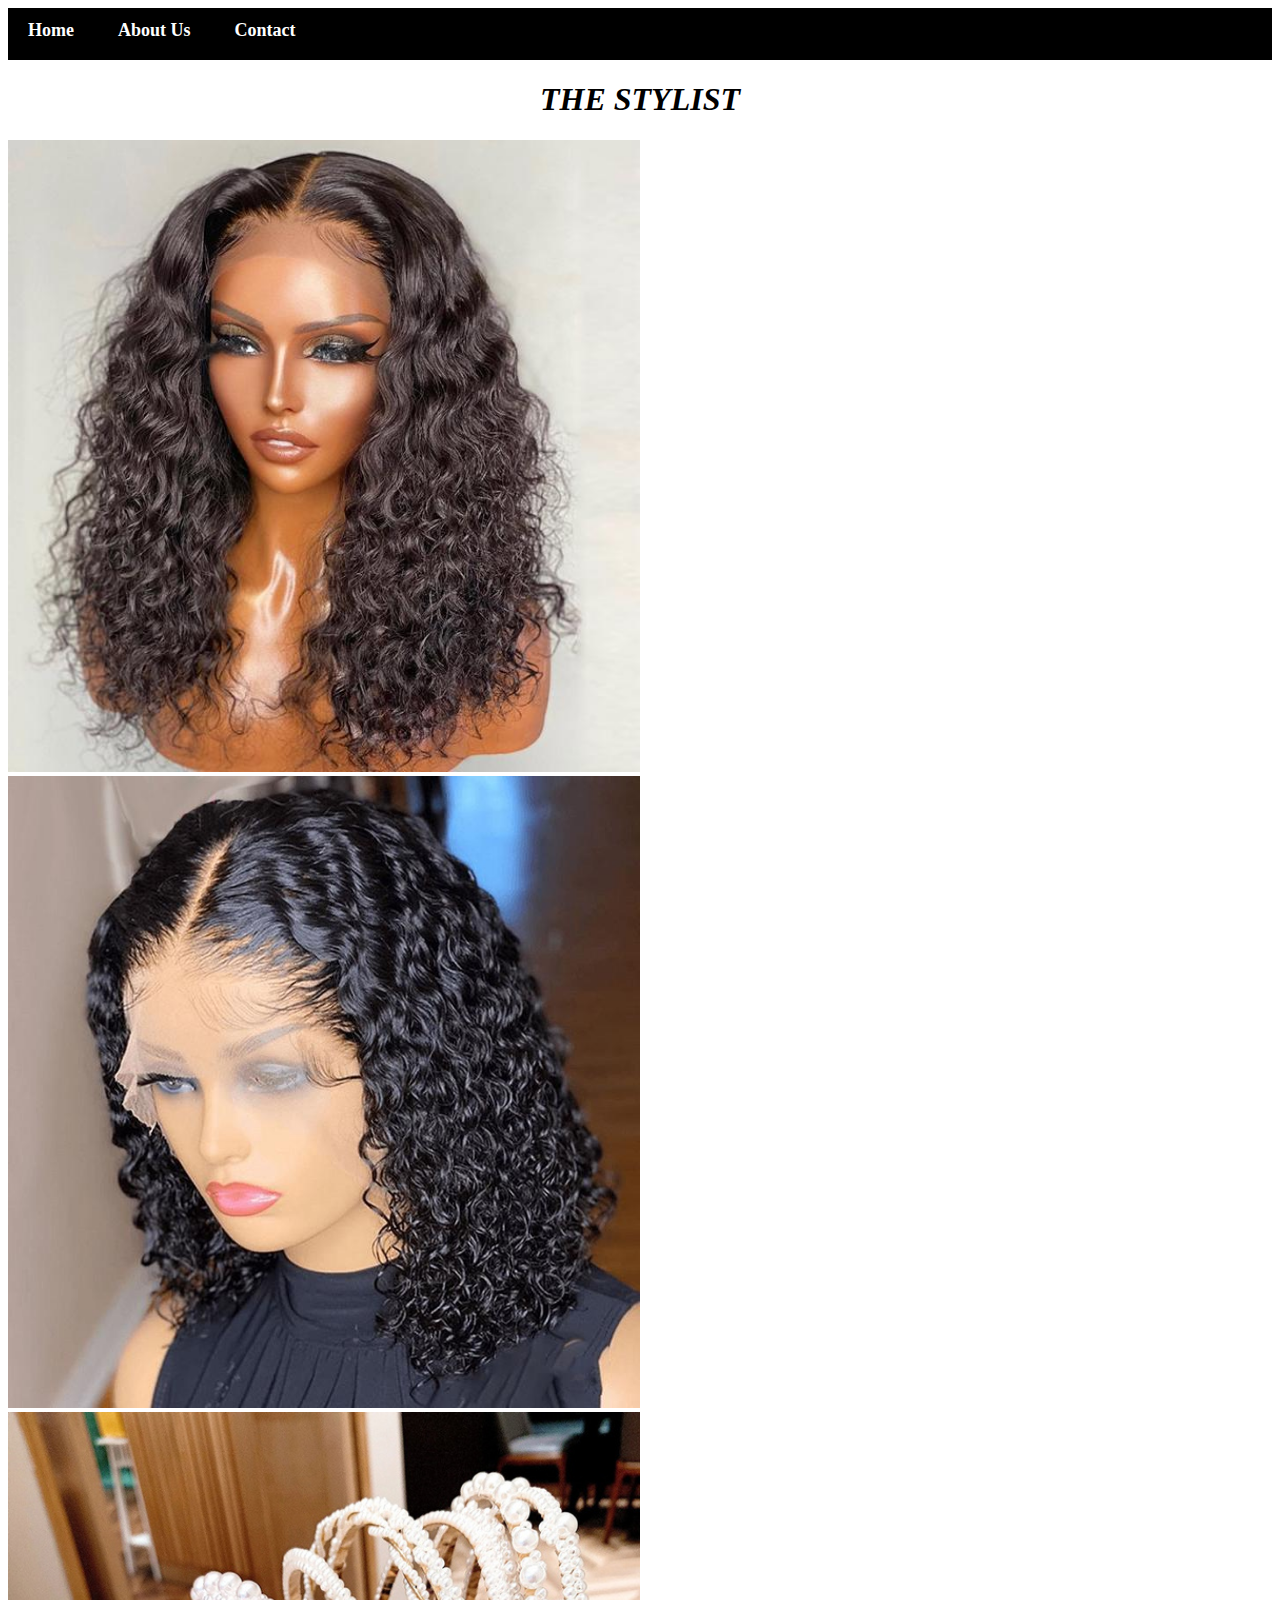
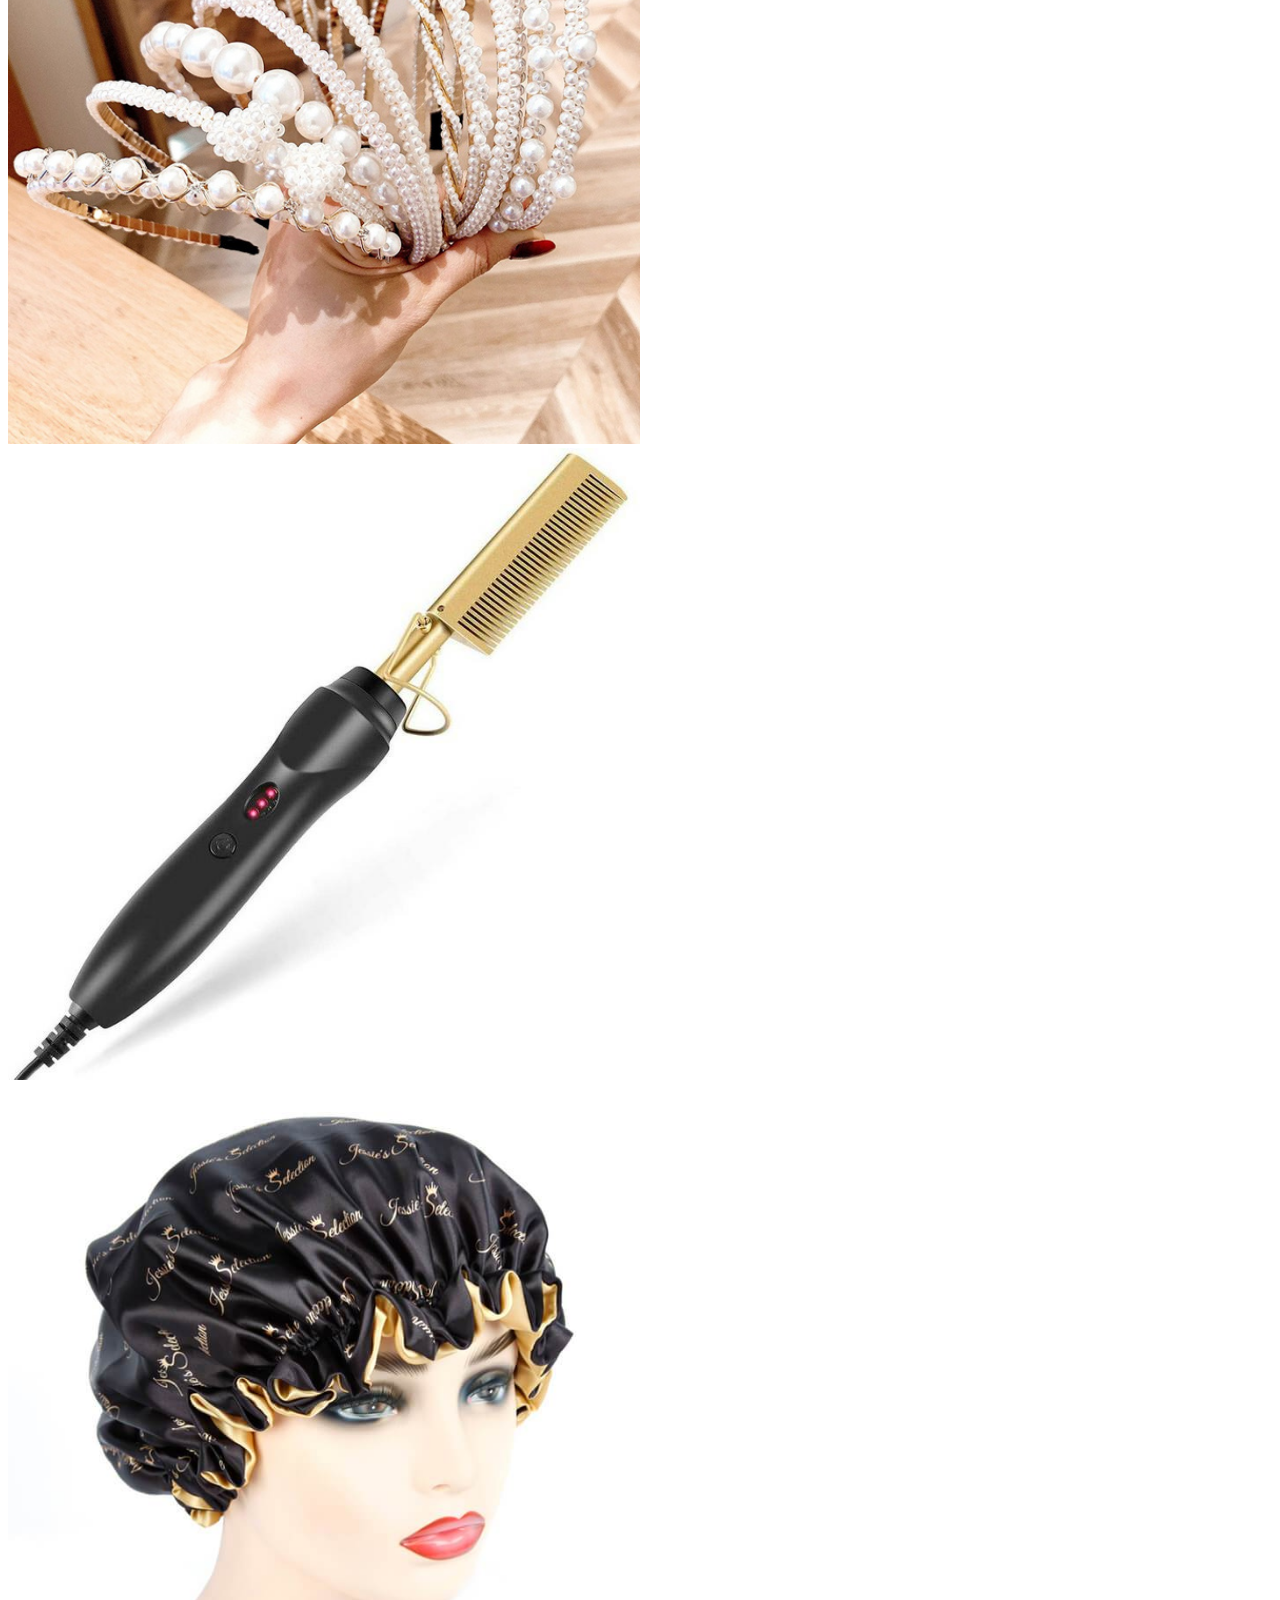
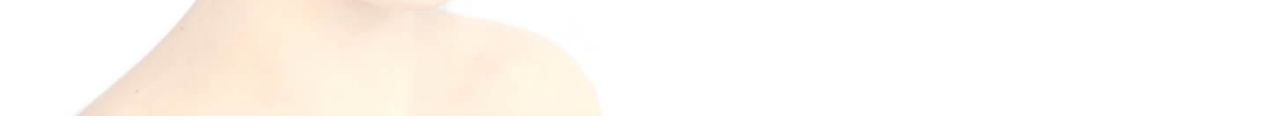
<file: index.html>
<!DOCTYPE html>
<html>
      <head>
            <link rel="stylesheet" href="style.css">
      </head>
      <body>
        <div id="menu">
            <a href="index.html">Home</a>
            <a href="about.html">About Us</a>
            <a href="contact.html">Contact</a>
       </div>
       <h1>THE STYLIST</h1>
           <div class="gallery">
               <a href="wiglong_1.html"> <img src="images/long hair.jpg"/></a>
               <a href="wigshort_2.html"> <img src="images/shortbob 1.jpg"/></a>
               <a href="hairband_3.html"> <img src="images/hairbands.jpg"/></a>
               <a href="electric_4.html"> <img src="images/electric 1.jpg"/></a>
               <a href="bonnet_5.html"> <img src="images/bonnet.jpg"/></a>
           </div>
      </body>
</html>
</file>
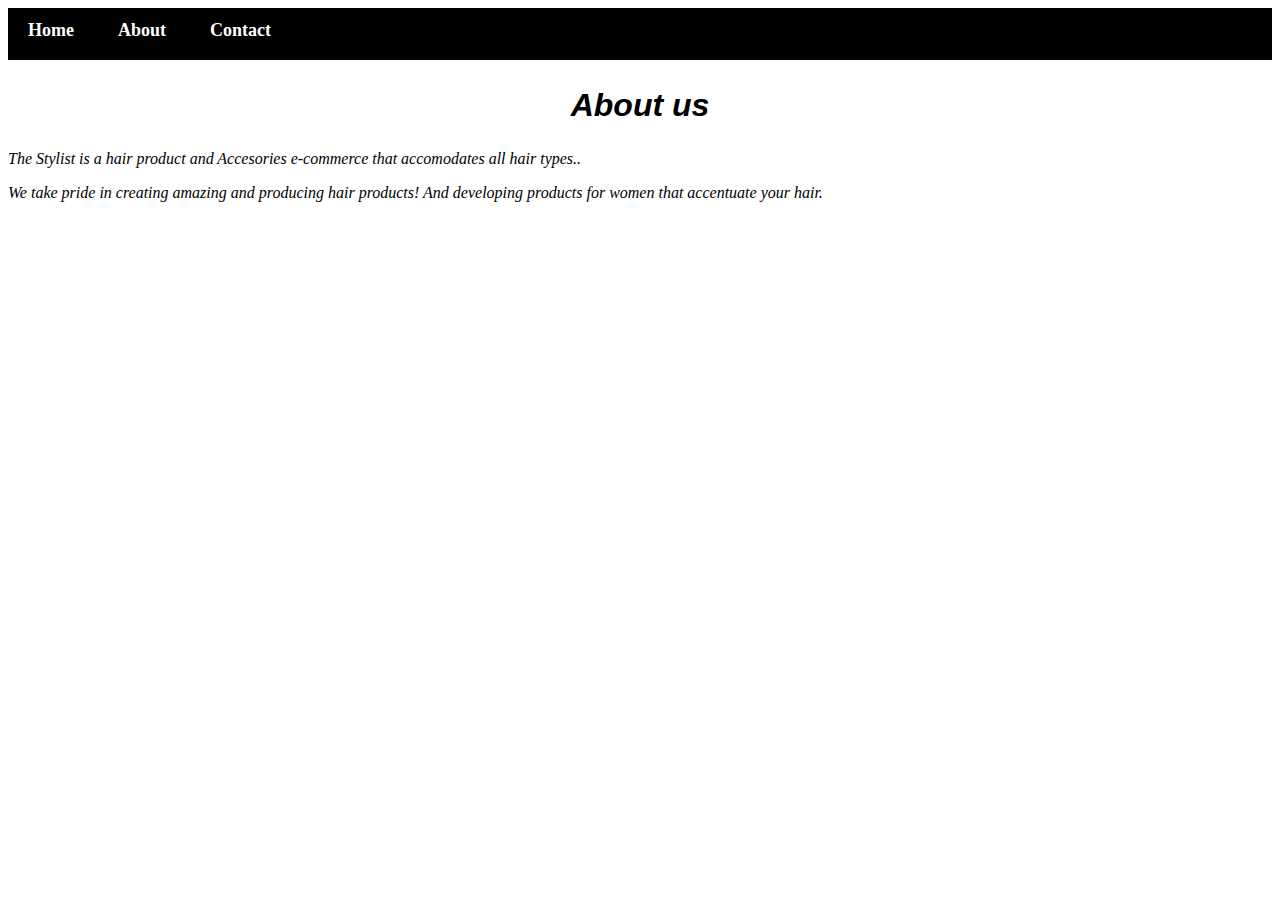
<file: about.html>
<!DOCTYPE html>
<html>
    <head>
        <link rel="stylesheet" href="style.css">
    </head>
    <body>
        <div id="menu">
            <a href="index.html">Home</a>
            <a href="about.html">About</a>
            <a href="contact.html">Contact</a>
        </div>
        <h2>About us</h2>
        <p>The Stylist is a hair product and Accesories e-commerce that accomodates all hair types..</p>
        <p>We take pride in creating amazing and producing hair products! And developing products for women that accentuate your hair.</p> 
    </body>
</html>
</file>
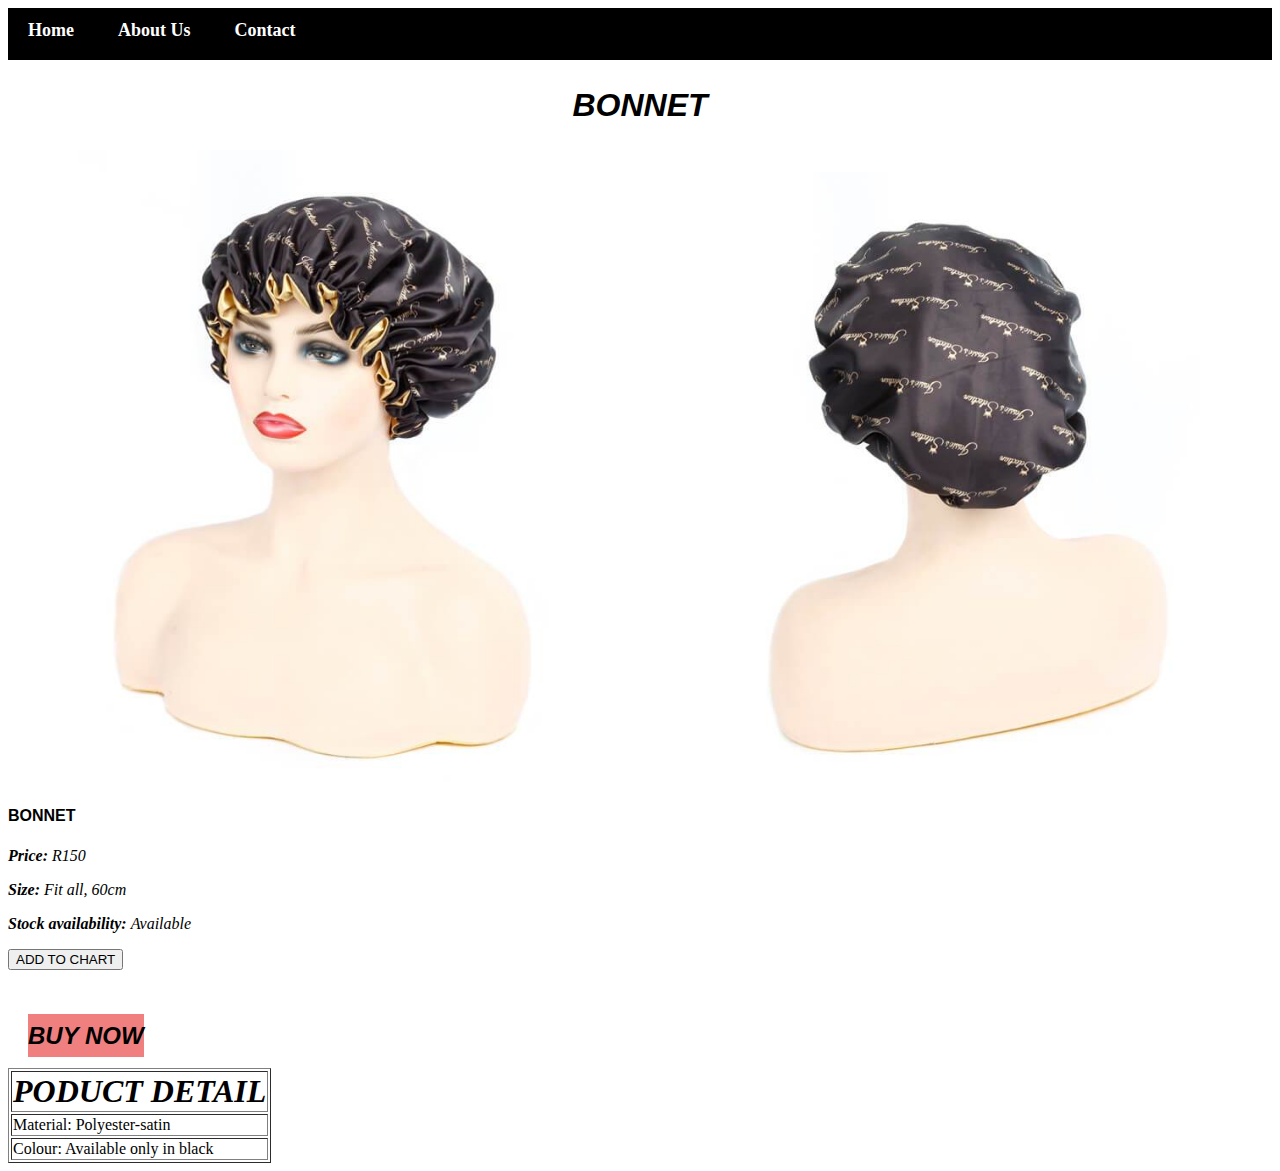
<file: bonnet_5.html>
<html>
    <head>
        <link rel="stylesheet" href="style.css">
  </head>
  <body>
  <div id="menu">
              <a href="index.html">Home</a>
              <a href="about.html">About Us</a>
              <a href="contact.html">Contact</a>
  </div>
    <h2>BONNET</h2>
    <img src="images/bonnet 2.jpg" width="50%"/>
    <img src="images/bonnet 3.jpg" height="610"/>
       
       <h4>BONNET</h4>
           <p><b>Price: </b> R150</p>
           <p><b>Size: </b>Fit all, 60cm</p>
           <p><b>Stock availability: </b>Available</p>
          <form> <input type="SUBMIT" value="ADD TO CHART"/>
        </form>
           <br></br>
           <a class="button" href="#">BUY NOW</a>
          <br></br>

          <body>
            <table border="1>"
        
                  <tr><th>PODUCT DETAIL</th></tr>
                  <tr><td>Material: Polyester-satin</td></tr>
                  <tr><td>Colour: Available only in black</td></tr>
            </table>
                  </body>
</file>
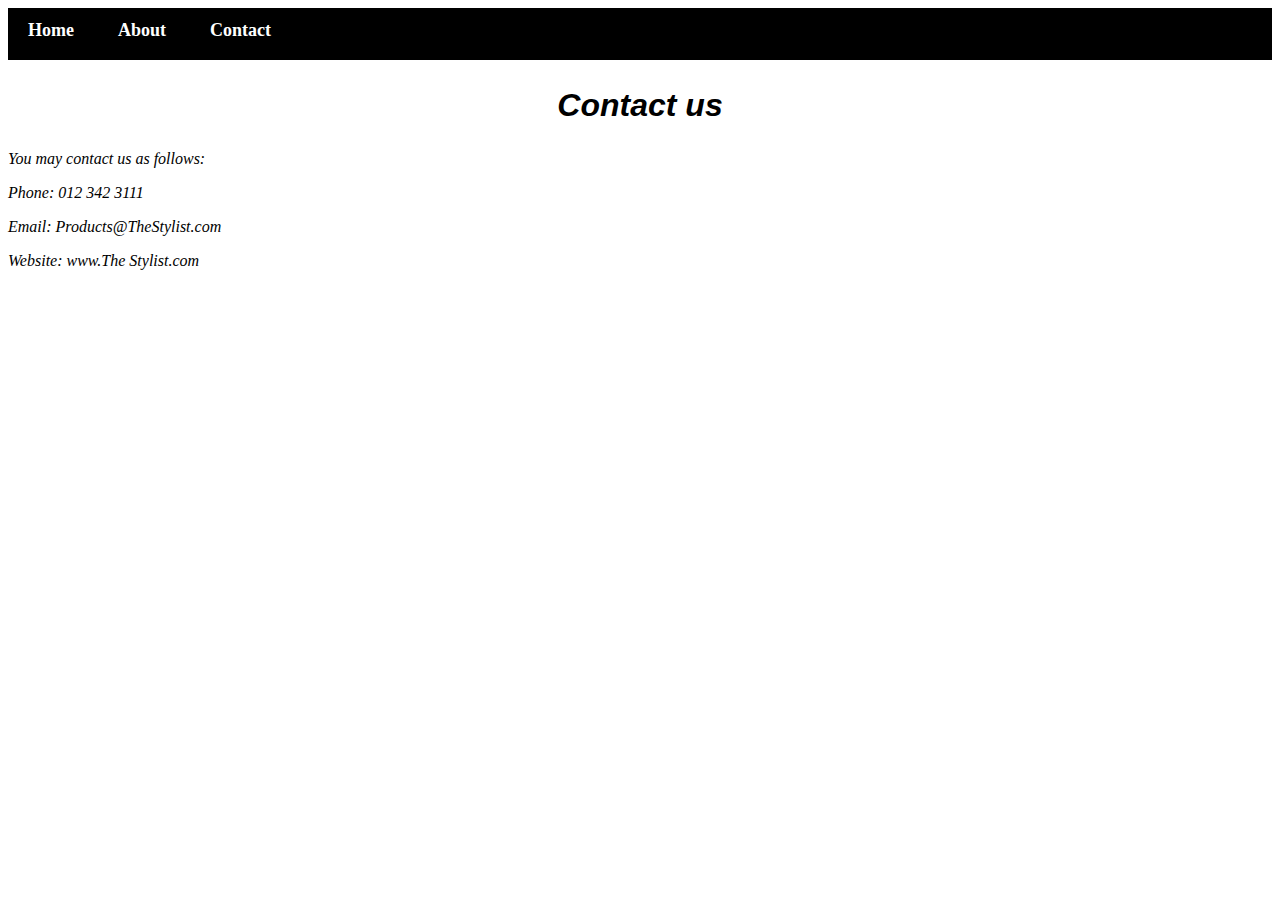
<file: contact.html>
<!DOCTYPE html>
<html>
    <head>
        <link rel="stylesheet" href="style.css">
    </head>
    <body>
        <div id="menu">
            <a href="index.html">Home</a>
            <a href="about.html">About</a>
            <a href="contact.html">Contact</a>
        </div>
        <h2>Contact us</h2>
        <p>You may contact us as follows:</p>
        <p>Phone: 012 342 3111</p>
        <p>Email: Products@TheStylist.com</p>
        <p>Website: www.The Stylist.com</p>
    </body>
</html>
</file>
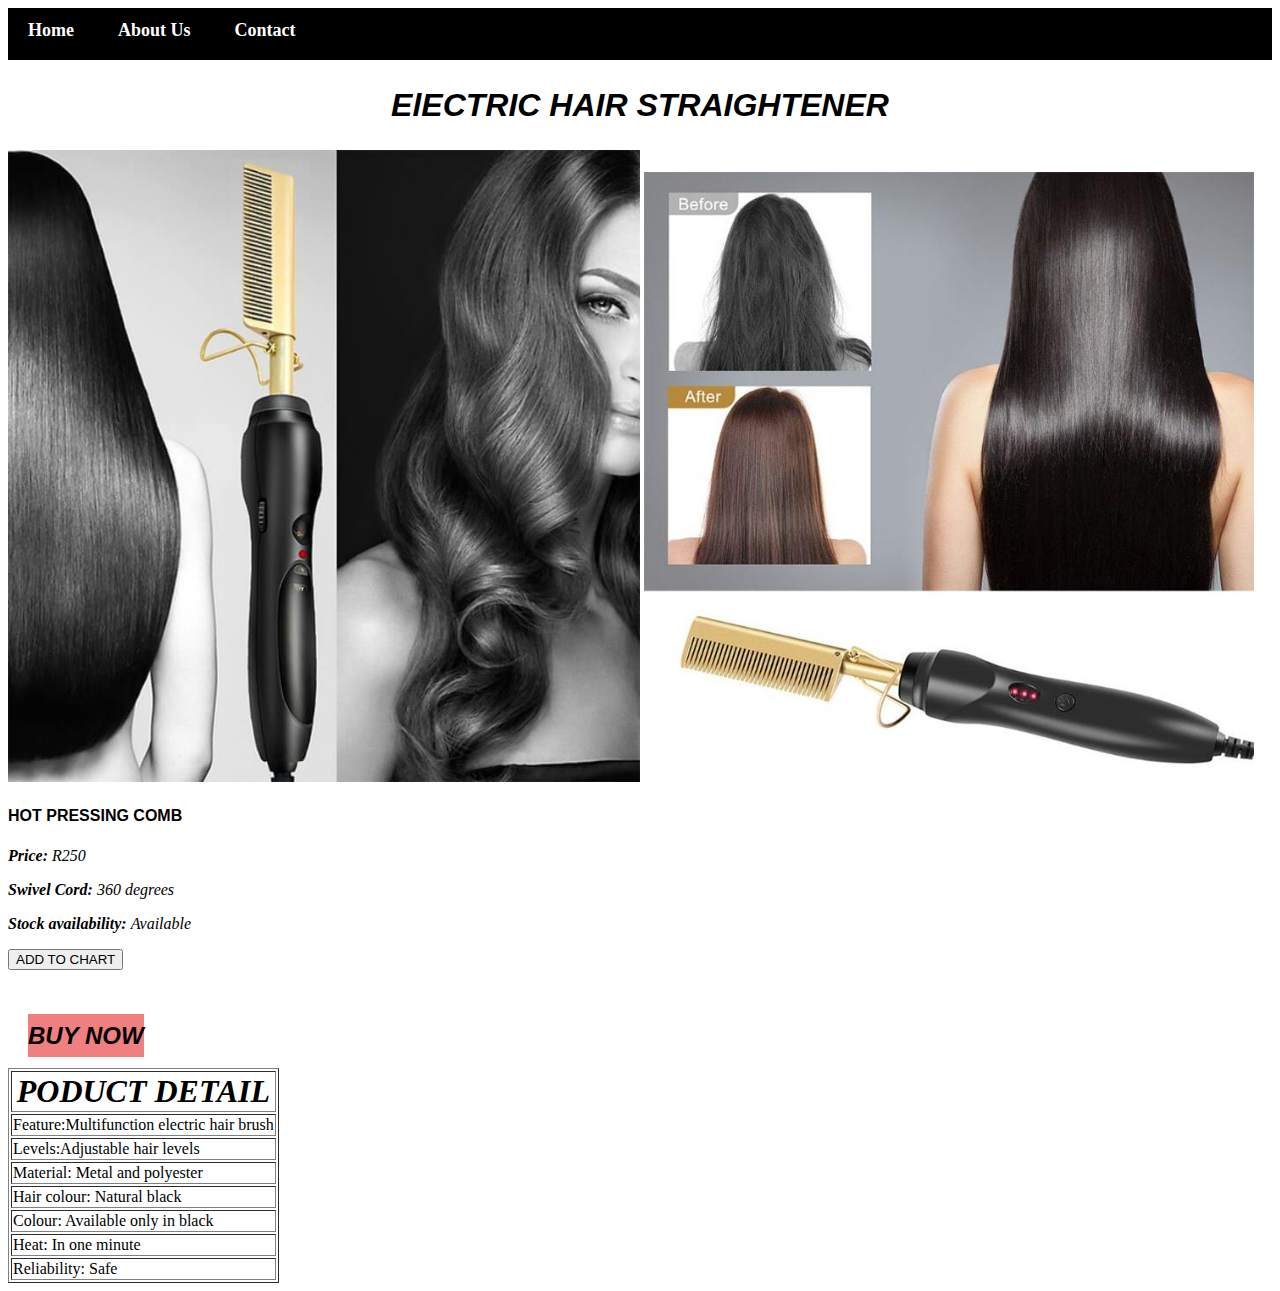
<file: electric_4.html>
<html>
    <head>
        <link rel="stylesheet" href="style.css">
  </head>
  <body>
  <div id="menu">
              <a href="index.html">Home</a>
              <a href="about.html">About Us</a>
              <a href="contact.html">Contact</a>
  </div>
    <h2>ElECTRIC HAIR STRAIGHTENER</h2>
    <img src="images/electric 2.jpg" width="50%"/>
    <img src="images/electric 3.jpg" height="610"/>
       
       <h4>HOT PRESSING COMB</h4>
           <p><b>Price: </b> R250</p>
           <p><b>Swivel Cord: </b> 360 degrees</p>
           <p><b>Stock availability: </b>Available</p>
          <form> <input type="SUBMIT" value="ADD TO CHART"/>
        </form>
           <br></br>
           <a class="button" href="#">BUY NOW</a>
          <br></br>
          <body>
            <table border="1>"
        
                  <tr><th>PODUCT DETAIL</th></tr>
                  <tr><td>Feature:Multifunction electric hair brush </td></tr>
                  <tr><td>Levels:Adjustable hair levels </td></tr>
                  <tr><td>Material: Metal and polyester</td></tr>
                  <tr><td>Hair colour: Natural black</td></tr>
                  <tr><td>Colour: Available only in black</td></tr>
                  <tr><td>Heat: In one minute</td></tr>
                  <tr><td>Reliability: Safe</td></td>
            </table>
                  </body>
</file>
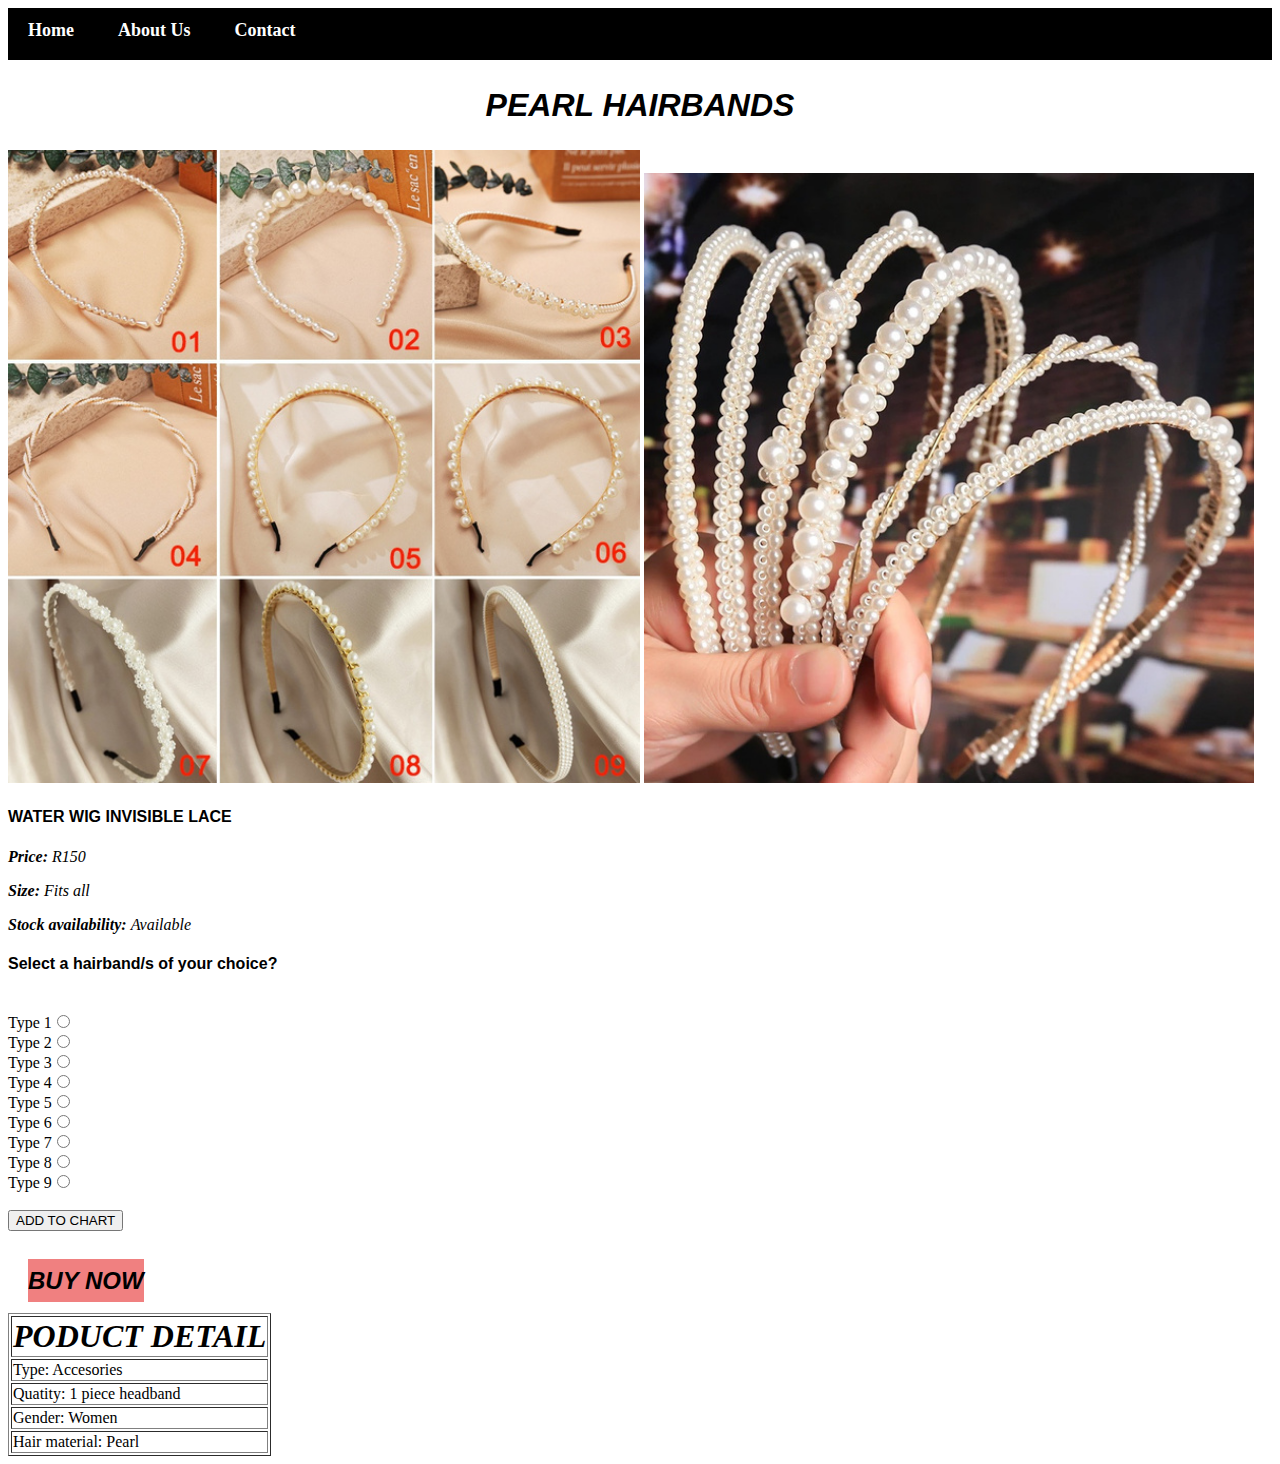
<file: hairband_3.html>
<!DOCTYPE html>
<html>
    <head>
        <link rel="stylesheet" href="style.css">
  </head>
  <body>
  <div id="menu">
              <a href="index.html">Home</a>
              <a href="about.html">About Us</a>
              <a href="contact.html">Contact</a>
  </div>
    <h2>PEARL HAIRBANDS</h2>
    <img src="images/hairbands 1.jpg" width="50%"/>
    <img src="images/hairbands 3.jpg" height="610"/>
       
       <h4>WATER WIG INVISIBLE LACE</h4>
           <p><b>Price: </b> R150</p>
           <p><b>Size: </b>Fits all</p>
           <p><b>Stock availability: </b>Available</p>
           <form>
            <h4>Select a hairband/s of your choice?</h4>
            <br>
            <Label for="Type 1">Type 1</Label><input type="radio" id="Type 1"/>
            <br>
            <Label for="Type 2">Type 2</Label><input type="radio" id="Type 2"/>
            <br>
            <Label for="Type 3">Type 3</Label><input type="radio" id="Type 3"/>
            <br>
            <Label for="Type 4">Type 4</Label><input type="radio" id="Type 4"/>
            <br>
            <Label for="Type 5">Type 5</Label><input type="radio" id="Type 5"/>
            <br>
            <Label for="Type 6">Type 6</Label><input type="radio" id="Type 6"/>
            <br>
            <Label for="Type 7">Type 7</Label><input type="radio" id="Type 7"/>
            <br>
            <Label for="Type 8">Type 8</Label><input type="radio" id="Type 8"/>
            <br>
            <Label for="Type 9">Type 9</Label><input type="radio" id="Type 9"/>
            <br></br>
            <input type="SUBMIT" value="ADD TO CHART"/>
          </form>
          <br></br>
           <a class="button" href="#">BUY NOW</a>
          <br></br>

          
          <body>
            <table border="1>"
        
                  <tr><th>PODUCT DETAIL</th></tr>
                  <tr><td>Type: Accesories </td></tr>
                  <tr><td>Quatity: 1 piece headband </td></tr>
                  <tr><td>Gender: Women</td></tr>
                  <tr><td>Hair material: Pearl</td></tr>
  
            </table>
                  </body>
</file>
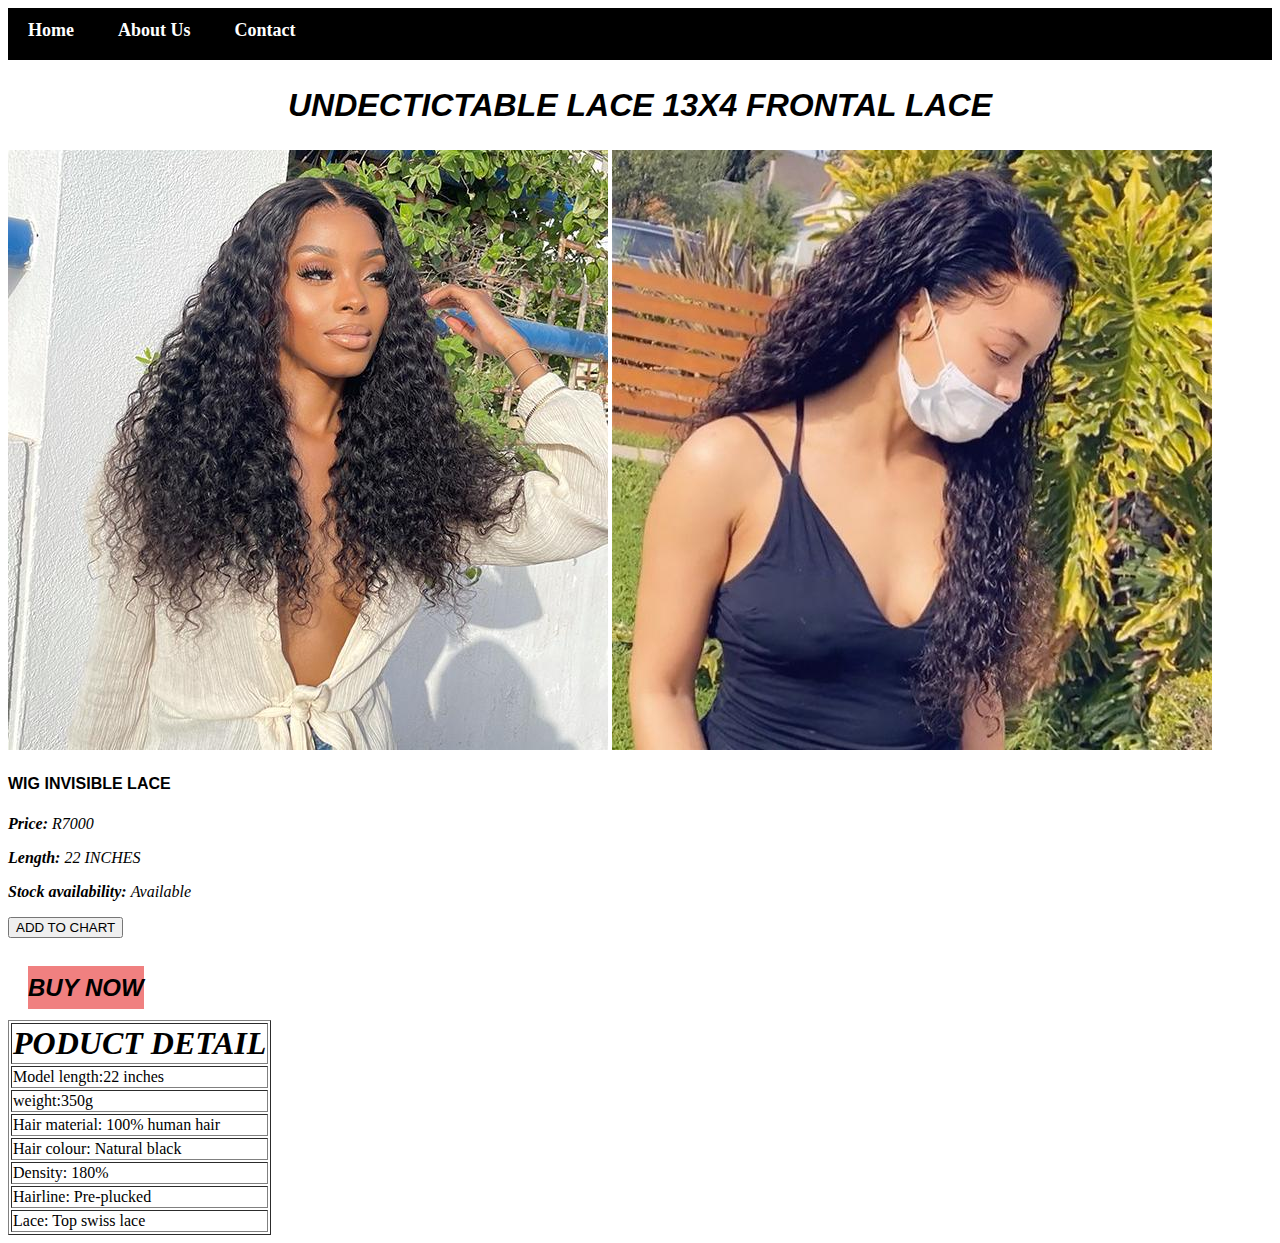
<file: wiglong_1.html>
<!DOCTYPE html>
<html>
    <head>
        <link rel="stylesheet" href="style.css">
  </head>
  <body>
  <div id="menu">
              <a href="index.html">Home</a>
              <a href="about.html">About Us</a>
              <a href="contact.html">Contact</a>
  </div>
    <h2>UNDECTICTABLE LACE 13X4 FRONTAL LACE</h2>
    <img src="images/long hair 2.jpg"/>
    <img src="images/long hair 3.jpg"/>
       
       <h4>WIG INVISIBLE LACE</h4>
           <p><b>Price: </b> R7000</p>
           <p><b>Length: </b> 22 INCHES</p>
           <p><b>Stock availability: </b>Available</p>
          <form> <input type="SUBMIT" value="ADD TO CHART"/>
        </form>
           <br></br>
           <a class="button" href="#">BUY NOW</a>
         <br></br>
  <body>
    <table border="1>"

          <tr><th>PODUCT DETAIL</th></tr>
          <tr><td>Model length:22 inches </td></tr>
          <tr><td>weight:350g </td></tr>
          <tr><td>Hair material: 100% human hair</td></tr>
          <tr><td>Hair colour: Natural black</td></tr>
          <tr><td>Density: 180%</td></tr>
          <tr><td>Hairline: Pre-plucked</td></tr>
          <tr><td>Lace: Top swiss lace</td></td>
    </table>
          </body>
</file>
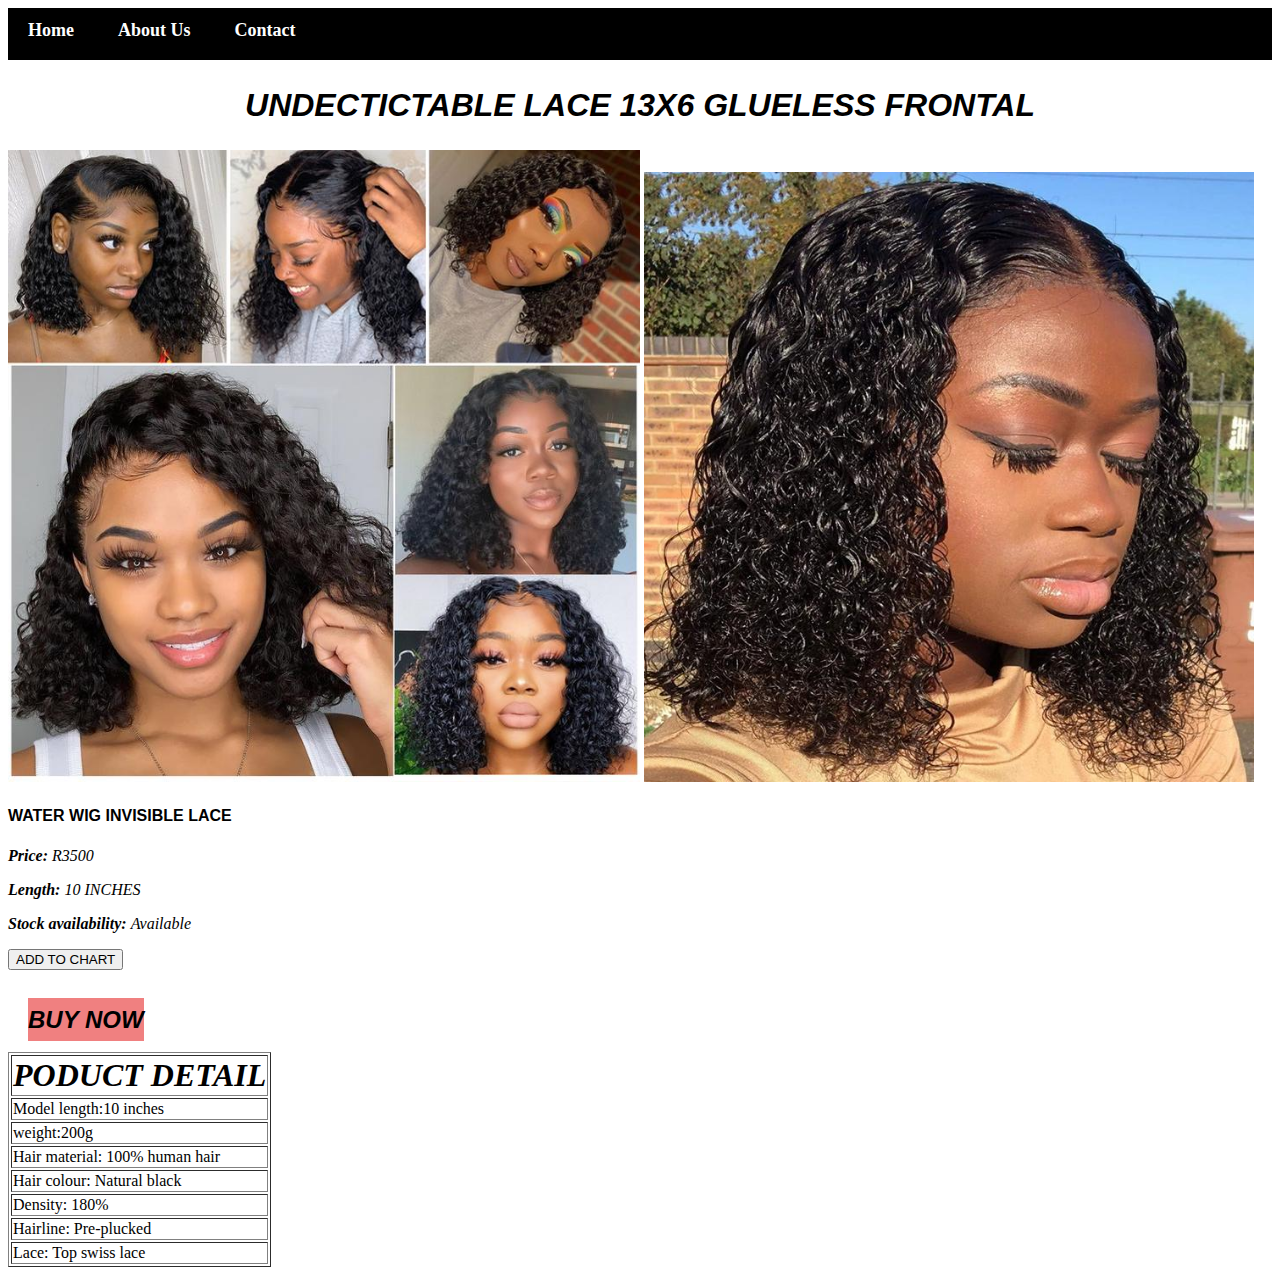
<file: wigshort_2.html>
<!DOCTYPE html>
<html>
    <head>
        <link rel="stylesheet" href="style.css">
  </head>
  <body>
  <div id="menu">
              <a href="index.html">Home</a>
              <a href="about.html">About Us</a>
              <a href="contact.html">Contact</a>
  </div>
    <h2>UNDECTICTABLE LACE 13X6 GLUELESS FRONTAL</h2>
    <img src="images/shortbob.jpg" width="50%"/>
    <img src="images/shortbob 2.jpg" height="610"/>
       
       <h4>WATER WIG INVISIBLE LACE</h4>
           <p><b>Price: </b> R3500</p>
           <p><b>Length: </b> 10 INCHES</p>
           <p><b>Stock availability: </b>Available</p>
           <form><input type="SUBMIT" value="ADD TO CHART"/>
           </form>
           <br></br>
           <a class="button" href="#">BUY NOW</a>
          <br></br>

          <body>
            <table border="1>"
        
                  <tr><th>PODUCT DETAIL</th></tr>
                  <tr><td>Model length:10 inches </td></tr>
                  <tr><td>weight:200g </td></tr>
                  <tr><td>Hair material: 100% human hair</td></tr>
                  <tr><td>Hair colour: Natural black</td></tr>
                  <tr><td>Density: 180%</td></tr>
                  <tr><td>Hairline: Pre-plucked</td></tr>
                  <tr><td>Lace: Top swiss lace</td></td>
            </table>
                  </body>
</file>
<file: style.css>
.gallery img{
    width: 50%;
    border-image: stretch;
    
}
h1{font-size: xx-large;
font-style: italic;
text-decoration: wavy;
text-align: center;}

h2{font-family: 'Franklin Gothic Medium', 'Arial Narrow', Arial, sans-serif;
    font-size: xx-large;
    font-style: oblique;
    text-align: center;
}
h2{font-family: Impact, Haettenschweiler, 'Arial Narrow Bold', sans-serif;}

h4{font-family: Impact, Haettenschweiler, 'Arial Narrow Bold', sans-serif;}
p{font-style: italic;}
#menu{
    width:100%;
    height:40px;
    background-color: black;
    padding-top: 12px;
}

#menu a{
    color:#ffffff;
    font: larger;
    font-size: 18px;
    text-decoration:none;
    font-weight: 800;
    
    padding-left: 20px;
    padding-right: 20px;
}

#menu a:hover{
     color: aqua;
}

.button{
    display: ruby-base-container;
    width: 15%;
    text-decoration: solid;
    font-style: oblique;
    text-align: center;
    color: black;
    font-size:X-large;
    font-weight: bold;
    font-family: Verdana, Geneva, Tahoma, sans-serif;
    margin: 20px;
    padding: 8px 0;
    background-color:lightcoral;
    background-size: auto;
    padding: 8px 0;
}
td{font-family: fantasy;}
th{font-size: xx-large;
font-style: oblique;}
</file>
